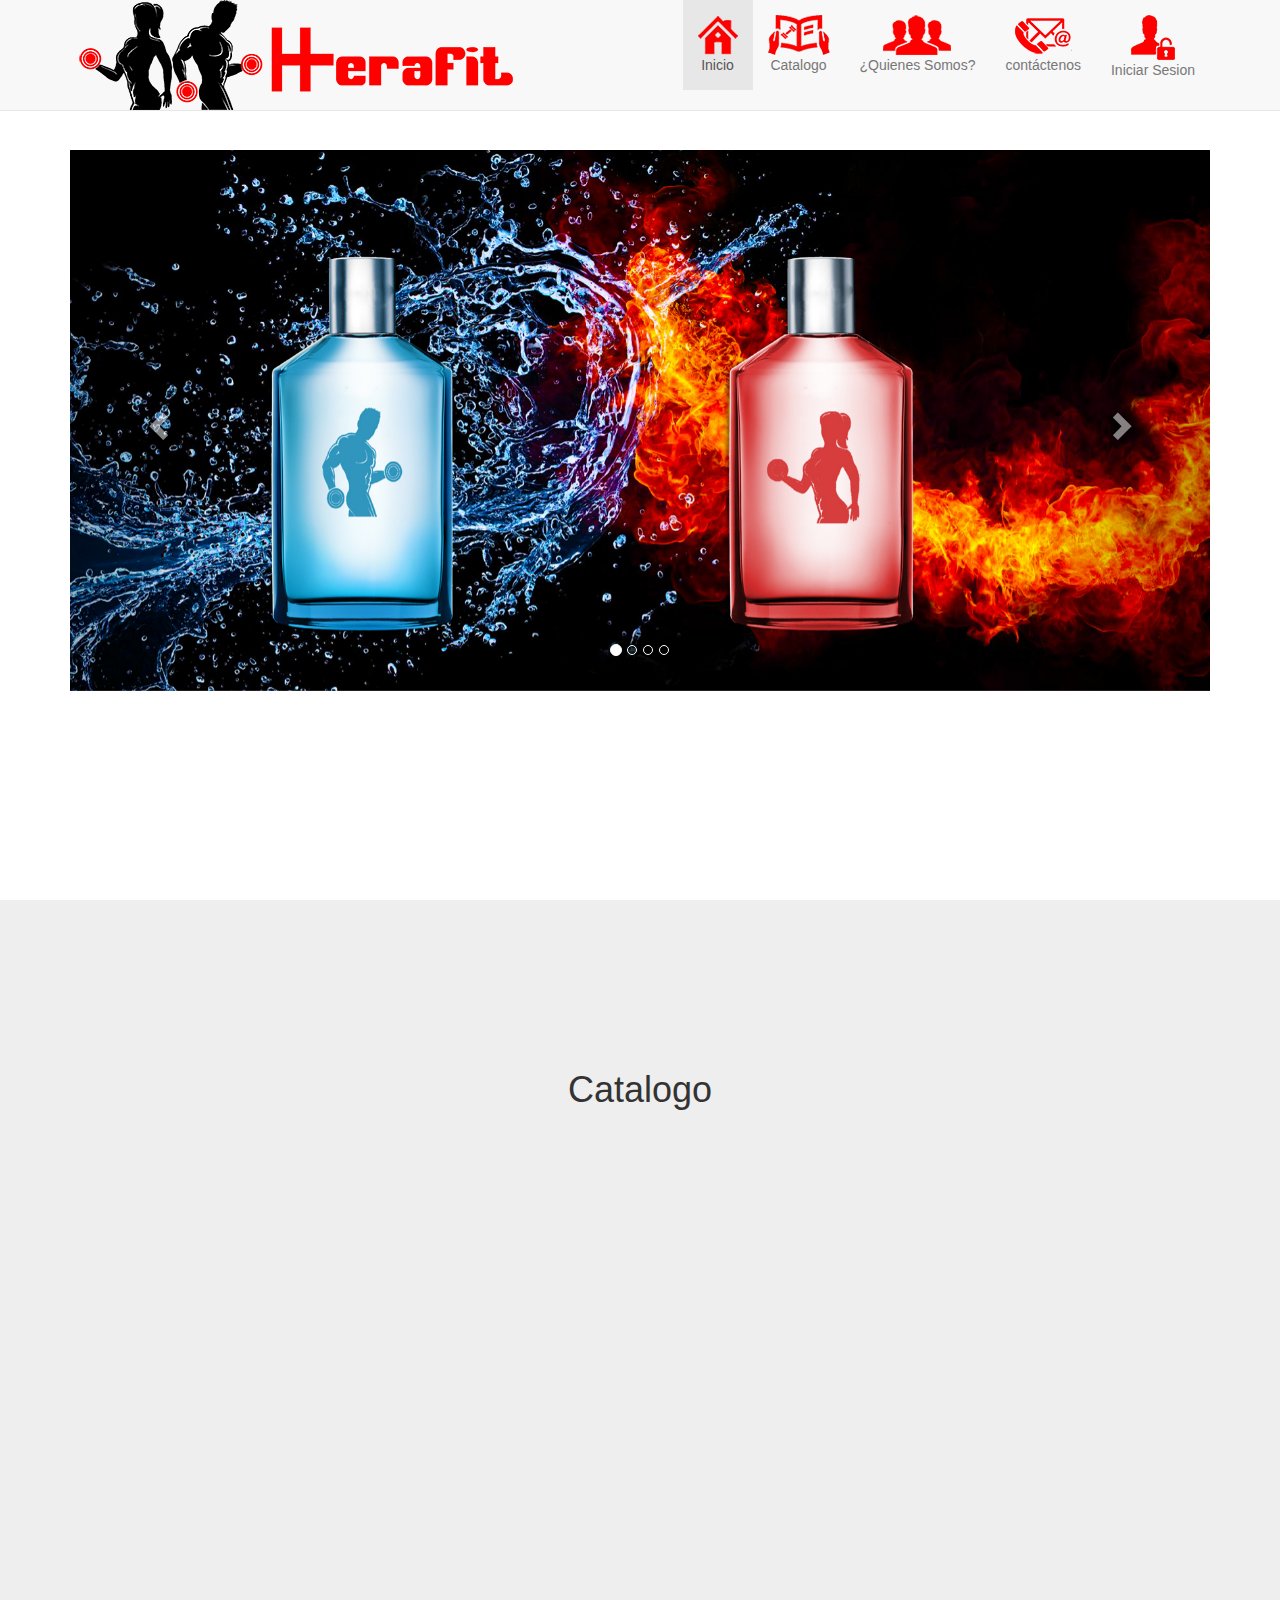
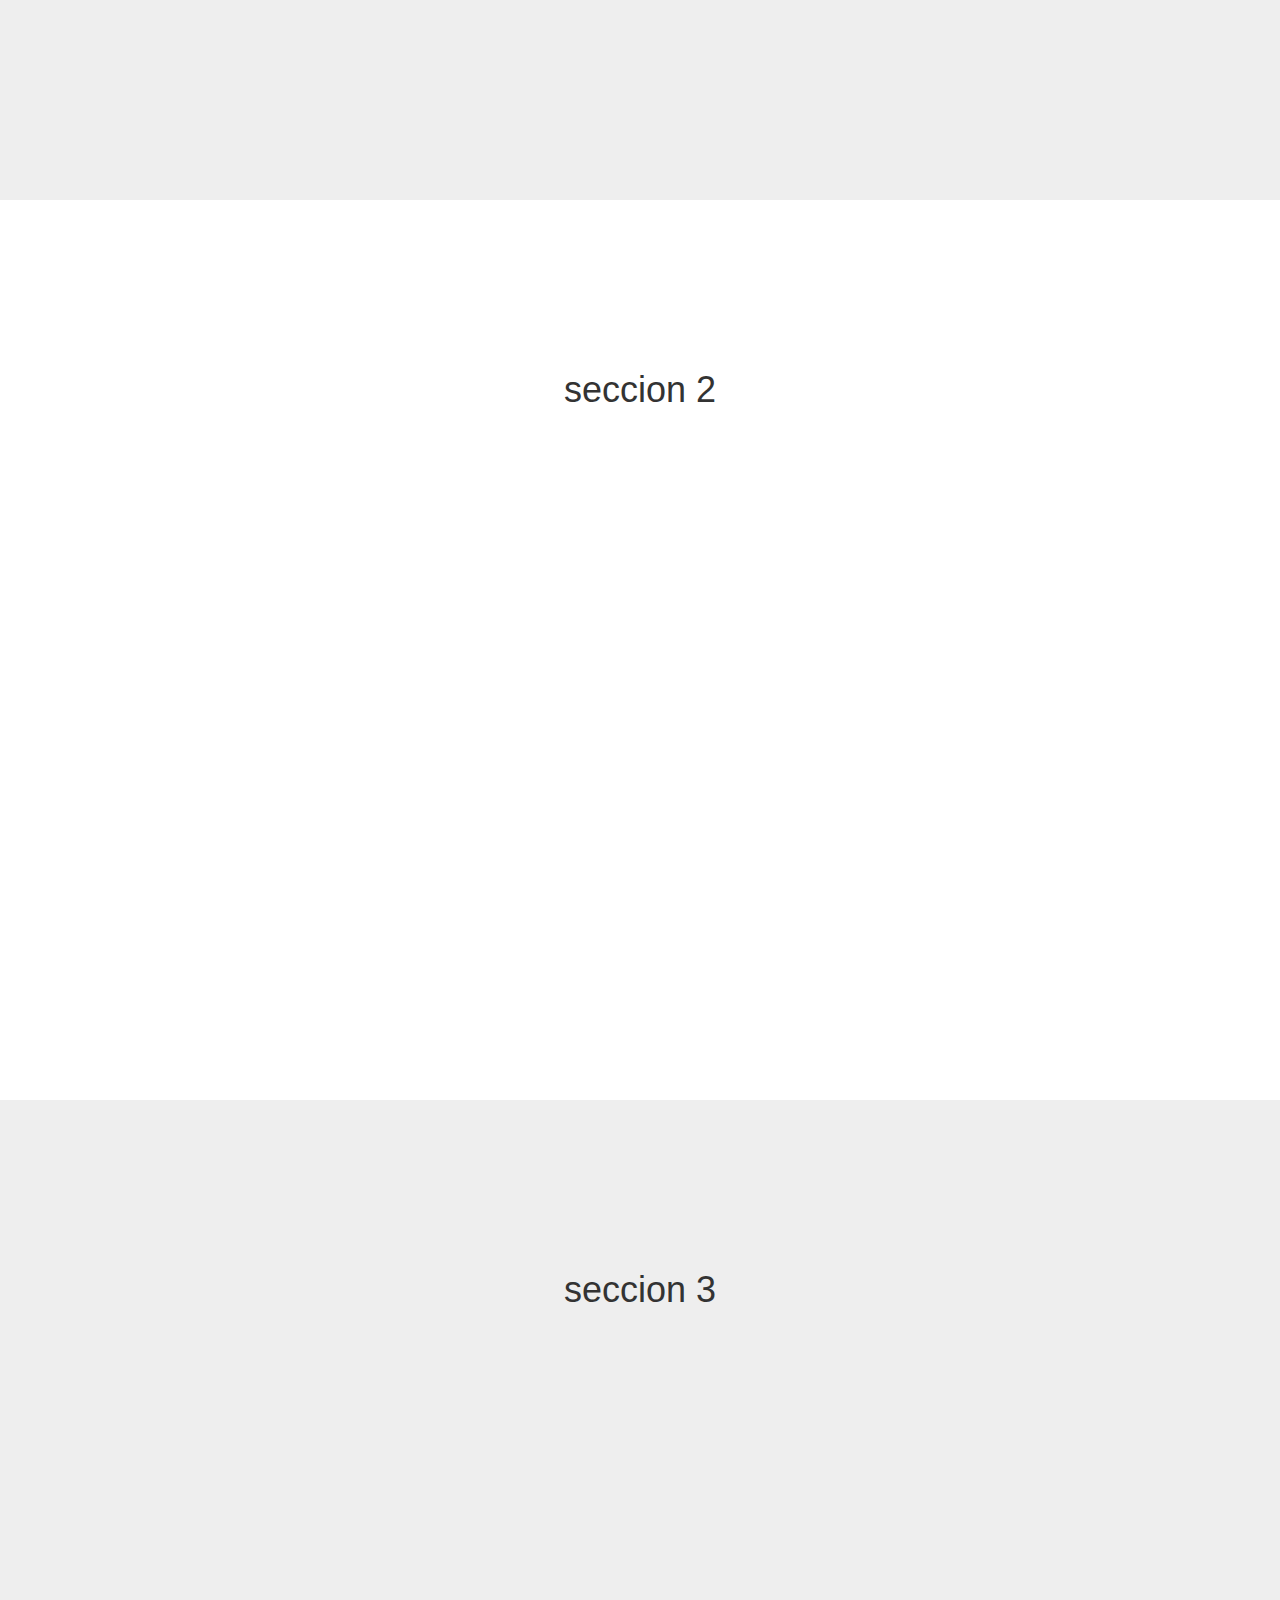
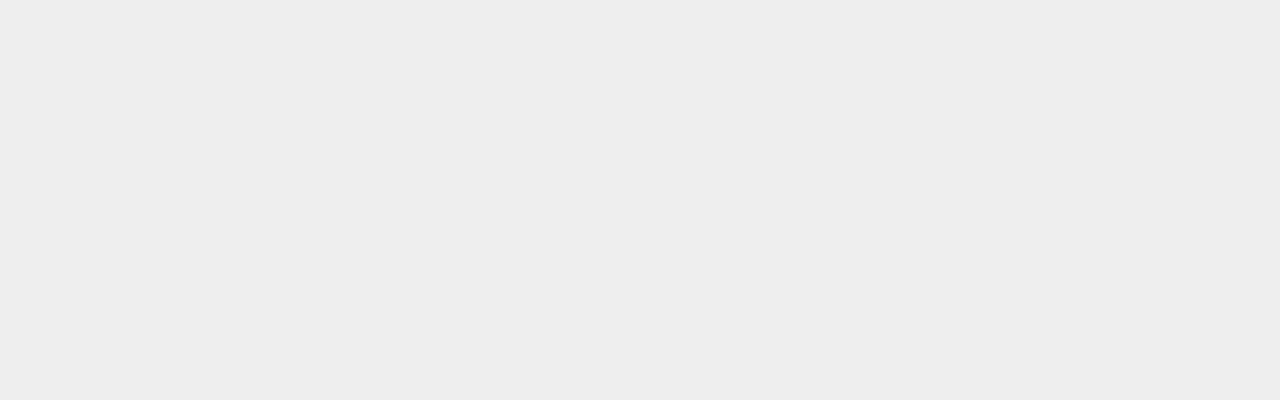
<file: index.html>
<!DOCTYPE html>
<html lang="en">

<head>
<title>HeraFit</title>
    <meta charset="utf-8">
    <meta name="viewport" content="width=device-width, initial-scale=1">
    <link rel="stylesheet" href="https://maxcdn.bootstrapcdn.com/font-awesome/4.4.0/css/font-awesome.min.css">
    <link href="css/bootstrap.min.css" rel="stylesheet">
    <link href="css/scrolling-nav.css" rel="stylesheet">
    <link rel="stylesheet" type="text/css" href="css/custom.css">
    <link rel="icon" href="img/ico.ico">


    <link href="//netdna.bootstrapcdn.com/bootstrap/3.1.1/css/bootstrap.min.css" rel="stylesheet" />
<script src="//ajax.googleapis.com/ajax/libs/jquery/2.1.1/jquery.min.js"></script>
<script src="//netdna.bootstrapcdn.com/bootstrap/3.1.1/js/bootstrap.min.js"></script>
</head>

<body id="page-top" data-spy="scroll" data-target=".navbar-fixed-top">

    <nav class="navbar navbar-default   navbar-fixed-top" role="navigation" >
        <div class="container">
            <div class="navbar-header page-scroll">
                <button type="button" class="navbar-toggle" data-toggle="collapse" data-target=".navbar-ex1-collapse">
                    <span class="sr-only">Toggle navigation</span>
                    <span class="icon-bar"></span>
                    <span class="icon-bar"></span>
                    <span class="icon-bar"></span>
                </button>
                <header>
<a class="page-scroll" href="#page-top" style="border: none;">
<img src="img/logo.png" class="img-responsive" alt="Imagen responsive">
  </header>
                 
            </div>


            <div class="collapse navbar-collapse navbar-ex1-collapse">
                <ul class="nav navbar-nav pull-right">
                    <li class="hidden">
                        <a class="page-scroll" href="#page-top"></a>
                    </li>
                    <li>
                        <a class="page-scroll" href="#page-top" style="border: none;">
                        <img src="img/1.png"><br>Inicio</a>
                    </li>

                    <li>
                        <a class="page-scroll" href="#catalogo" style="border: none;">
                        <img src="img/2.png"></i><br>Catalogo</a>
                    </li>
                    <li>
                        <a class="page-scroll" href="#quienessomos" style="border: none;">
                        <img src="img/3.png"><br>¿Quienes Somos?</a>
                    </li>
                    <li>
                        <a class="page-scroll" href="#contactenos" style="border: none;">
                        <img src="img/4.png"><br>contáctenos</a>
                    </li>
                    <li>
                        <a style="border: none;" data-toggle="modal" data-target="#myModal">
                        <img src="img/5.png"><br>Iniciar Sesion</a>
                    </li>
                    
                </ul>
            </div>
        </div>
    </nav>

    <!-- INICIO -->
    <section id="intro" class="intro-section">
        <div class="container">
            <div class="row">
                <div class="col-lg-12">

                <div id="myCarousel" class="carousel slide" data-ride="carousel">
  <!-- Indicators -->
  <ol class="carousel-indicators">
    <li data-target="#myCarousel" data-slide-to="0" class="active"></li>
    <li data-target="#myCarousel" data-slide-to="1"></li>
    <li data-target="#myCarousel" data-slide-to="2"></li>
    <li data-target="#myCarousel" data-slide-to="3"></li>
  </ol>

  <!-- Wrapper for slides -->
  <div class="carousel-inner" role="listbox">
    <div class="item active">
      <img src="img/a.jpg" alt="a">
    </div>

    <div class="item">
      <img src="img/b.jpg" alt="b">
    </div>

    <div class="item">
      <img src="img/c.jpg" alt="c">
    </div>
  </div>

  <!-- Left and right controls -->
  <a class="left carousel-control" href="#myCarousel" role="button" data-slide="prev">
    <span class="glyphicon glyphicon-chevron-left" aria-hidden="true"></span>
    <span class="sr-only">Previous</span>
  </a>
  <a class="right carousel-control" href="#myCarousel" role="button" data-slide="next">
    <span class="glyphicon glyphicon-chevron-right" aria-hidden="true"></span>
    <span class="sr-only">Next</span>
  </a>
</div>
                    
                    

                </div>
            </div>
        </div>
    </section>

    <!-- CATALOGO -->
    <section id="catalogo" class="about-section">
        <div class="container">
            <div class="row">
                <div class="col-lg-12">
                <!-- DESDE ACA SE  INTRUCE EL CODIGO DEL CATALOGO -->
                  <h1>Catalogo</h1>


                <!-- HASTA ACA SE INTRUCE EL CODIGO DEL CATALOGO -->
                </div>
            </div>
        </div>
    </section>

    <!-- Servicios Seccion -->
    <section id="quienessomos" class="services-section">
        <div class="container">
            <div class="row">
                <div class="col-lg-12">
                    <h1>seccion 2</h1>
                </div>
            </div>
        </div>
    </section>

    <!-- Contacto Seccion -->
    <section id="contactenos" class="contact-section">
        <div class="container">
            <div class="row">
                <div class="col-lg-12">
                    <h1>seccion 3</h1>
                </div>
            </div>
        </div>
    </section>

    

    <!-- Modal -->
        <div class="modal fade" id="myModal" tabindex="-1" role="dialog" aria-labelledby="myModalLabel">
          <div class="modal-dialog" role="document">
            <div class="modal-content">
              <div class="modal-header">
                <button type="button" class="close" data-dismiss="modal" aria-label="Close"><span aria-hidden="true">&times;</span></button>
                <center><h1 class="modal-title" id="myModalLabel">Iniciar Sesion</h1></center>
              </div>
              <div class="modal-body">
                
                <input type="text" placeholder="Ingresa Tu Correo" class="form-control">
                <br>
                <input type="text" placeholder="Ingresa Tu Contraseña" class="form-control">
                <br>
                <center><input type="submit" class="btn btn-info" value="Entrar">
                <button type="button" class="btn btn-danger" data-dismiss="modal">Cancelar</button></center>
              </div>
              <br>
              <div class="modal-footer">
                
              </div>
            </div>
          </div>
        </div>

    <!-- jQuery -->
    <script src="js/jquery.js"></script>
    <!-- Bootstrap JavaScript -->
    <script src="js/bootstrap.min.js"></script>
    <!-- Scrolling Nav JavaScript -->
    <script src="js/jquery.easing.min.js"></script>
    <script src="js/scrolling-nav.js"></script>
    

</body>
</html>
</file>
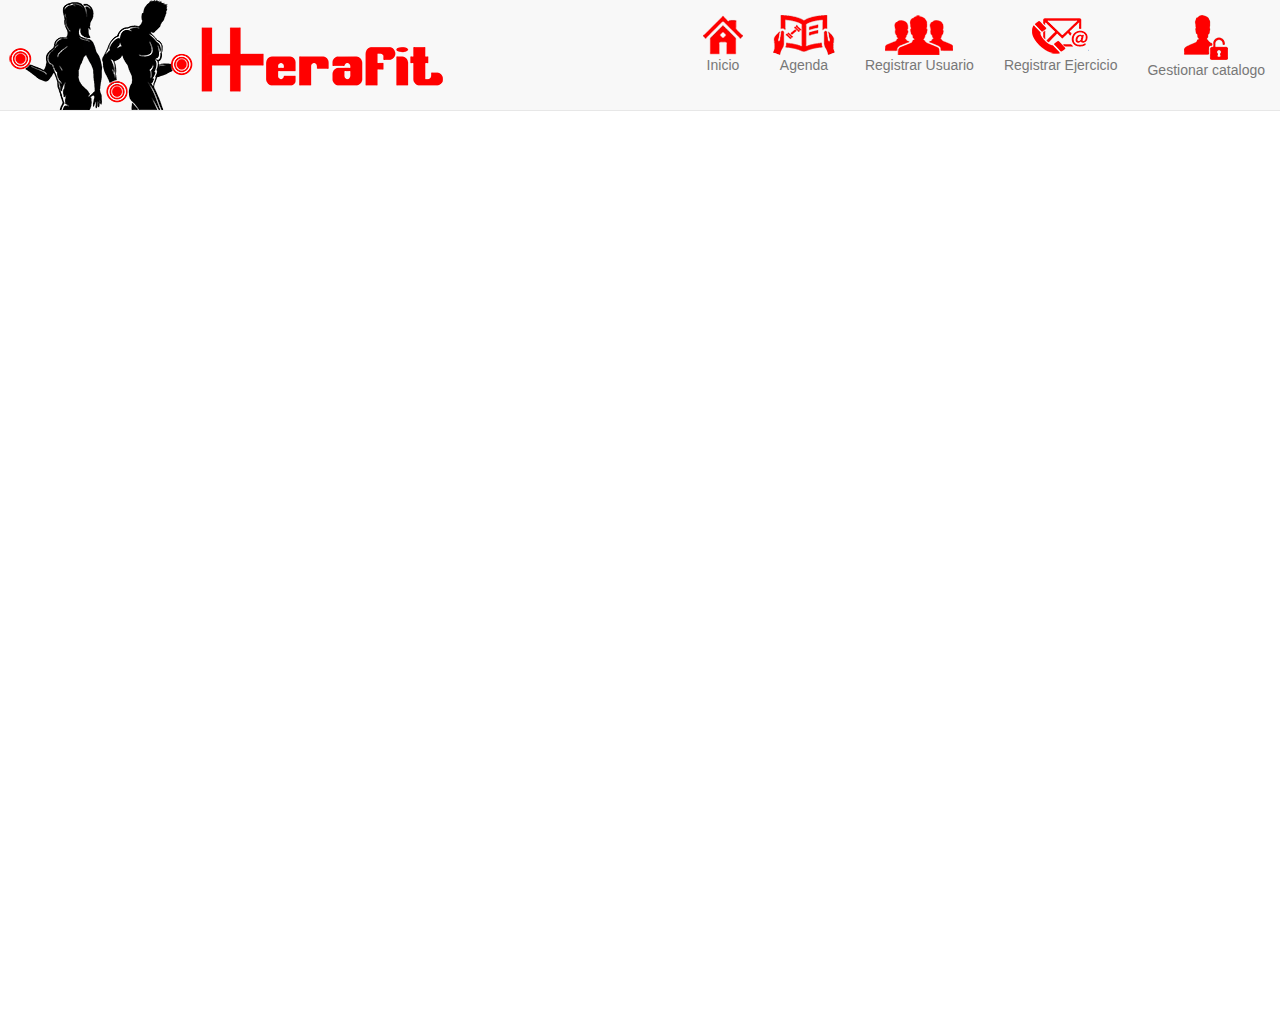
<file: indexadmin.html>
<!DOCTYPE html>
<html lang="en">

<head>
<title>Inicio Administrador</title>
    <meta charset="utf-8">
    <meta name="viewport" content="width=device-width, initial-scale=1">
    <link rel="stylesheet" href="https://maxcdn.bootstrapcdn.com/font-awesome/4.4.0/css/font-awesome.min.css">
    <link href="css/bootstrap.min.css" rel="stylesheet">
    <link href="css/scrolling-nav.css" rel="stylesheet">
    <link rel="stylesheet" type="text/css" href="css/custom.css">
    <link rel="icon" href="img/ico.ico">

    
</head>
<body>


<nav class="navbar navbar-default navbar-fixed-top" role="navigation">
    <div class="navbar-header">
        <button type="button" class="navbar-toggle " data-toggle="collapse" data-target=".navbar-ex1-collapse">
            <span class="sr-only">Toggle navigation</span>
            <span class="icon-bar"></span>
            <span class="icon-bar"></span>
            <span class="icon-bar"></span>
        </button>
        <header>
            <a class="page-scroll" href="#page-top" style="border: none;">
            <img src="img/logo.png" class="img-responsive" alt="Imagen responsive">
        </header>
    </div>

    <div class="collapse navbar-collapse navbar-ex1-collapse">
        <ul class="nav navbar-nav pull-right">
            <li class="hidden">
                <a class="page-scroll" href="#page-top"></a>
            </li>
            <li>
                <a class="page-scroll" href="indexadmin.html" style="border: none;">
                <img src="img/1.png"><br>Inicio</a>
            </li>

            <li>
                <a class="page-scroll" href="#catalogo" style="border: none;">
                <img src="img/2.png"></i><br>Agenda</a>
            </li>
            <li>
                <a class="page-scroll" href="registraruser.html" style="border: none;">
                <img src="img/3.png"><br>Registrar Usuario</a>
            </li>
            <li>
                <a class="page-scroll" href="#contactenos" style="border: none;">
                <img src="img/4.png"><br>Registrar Ejercicio</a>
            </li>
            <li>
                <a style="border: none;" data-toggle="modal" data-target="#myModal">
                <img src="img/5.png"><br>Gestionar catalogo</a>
            </li>
   
        </ul>
</nav>

    <div class="container" style="margin-top:120px;">
            <div class="row">

            <!-- asignar tres grillas <div class="col-md-4"></div> y en la del medio realiar los formularios para que queden centrados -->
              <div class="col-md-12"></div>
              
                


                
                </div>
                </div>




<!-- jQuery -->
    <script src="js/jquery.js"></script>
    <!-- Bootstrap JavaScript -->
    <script src="js/bootstrap.min.js"></script>
    <!-- Scrolling Nav JavaScript -->
    <script src="js/jquery.easing.min.js"></script>
    <script src="js/scrolling-nav.js"></script>
	
</body>
</html>
</file>
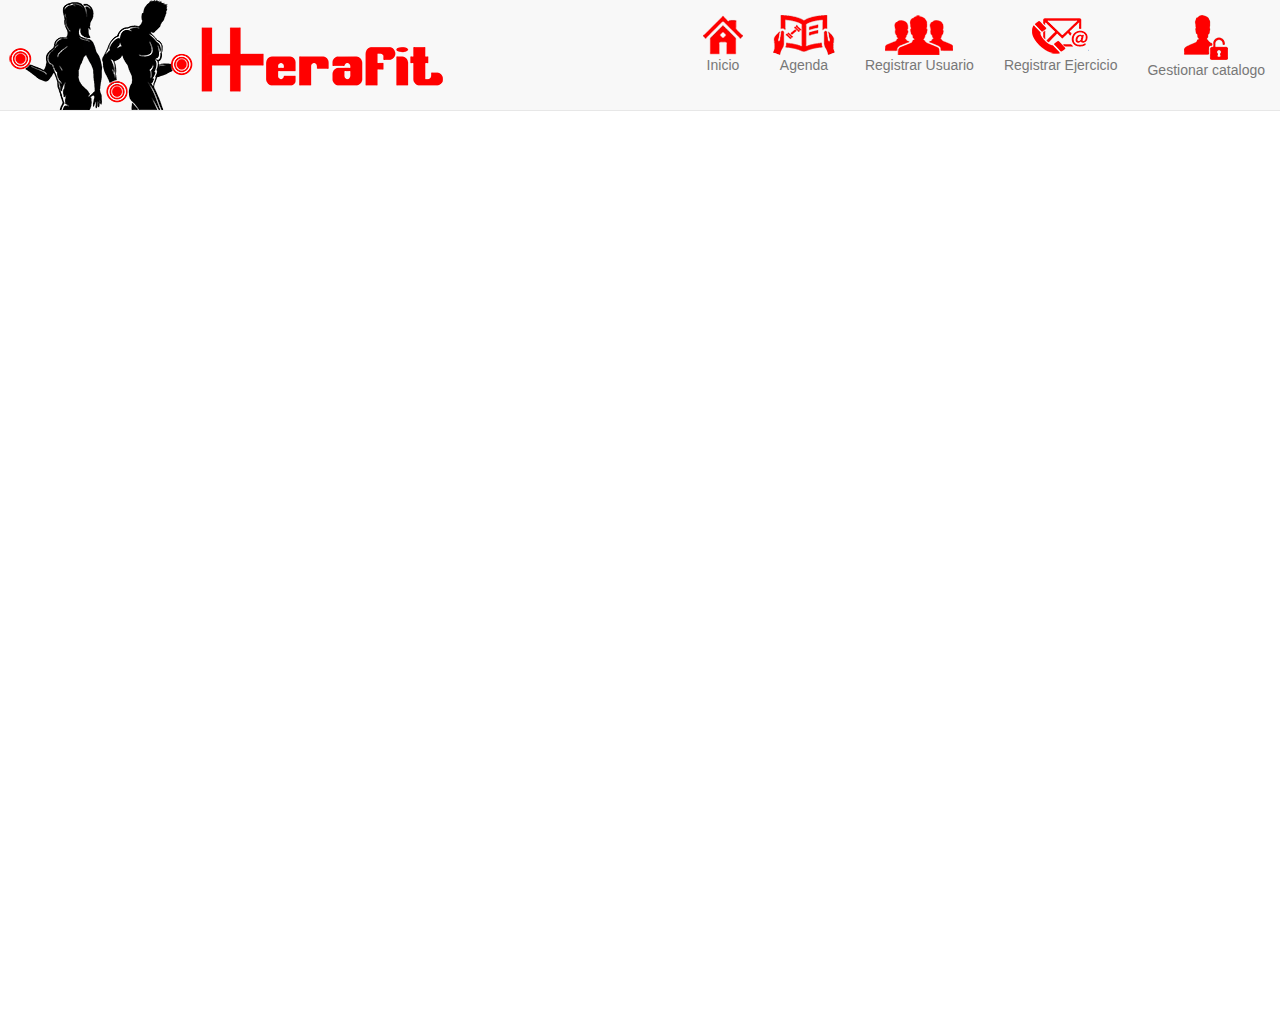
<file: registraradmin.html>
<!DOCTYPE html>
<html lang="en">

<head>
<title>Registrar Administrador</title>
    <meta charset="utf-8">
    <meta name="viewport" content="width=device-width, initial-scale=1">
    <link rel="stylesheet" href="https://maxcdn.bootstrapcdn.com/font-awesome/4.4.0/css/font-awesome.min.css">
    <link href="css/bootstrap.min.css" rel="stylesheet">
    <link href="css/scrolling-nav.css" rel="stylesheet">
    <link rel="stylesheet" type="text/css" href="css/custom.css">
    <link rel="icon" href="img/ico.ico">

    
</head>
<body>


<nav class="navbar navbar-default navbar-fixed-top" role="navigation">
    <div class="navbar-header">
        <button type="button" class="navbar-toggle " data-toggle="collapse" data-target=".navbar-ex1-collapse">
            <span class="sr-only">Toggle navigation</span>
            <span class="icon-bar"></span>
            <span class="icon-bar"></span>
            <span class="icon-bar"></span>
        </button>
        <header>
            <a class="page-scroll" href="#page-top" style="border: none;">
            <img src="img/logo.png" class="img-responsive" alt="Imagen responsive">
        </header>
    </div>

    <div class="collapse navbar-collapse navbar-ex1-collapse">
        <ul class="nav navbar-nav pull-right">
            <li class="hidden">
                <a class="page-scroll" href="#page-top"></a>
            </li>
            <li>
                <a class="page-scroll" href="indexadmin.html" style="border: none;">
                <img src="img/1.png"><br>Inicio</a>
            </li>

            <li>
                <a class="page-scroll" href="#catalogo" style="border: none;">
                <img src="img/2.png"></i><br>Agenda</a>
            </li>
            <li>
                <a class="page-scroll" href="registraruser.html" style="border: none;">
                <img src="img/3.png"><br>Registrar Usuario</a>
            </li>
            <li>
                <a class="page-scroll" href="#contactenos" style="border: none;">
                <img src="img/4.png"><br>Registrar Ejercicio</a>
            </li>
            <li>
                <a style="border: none;" data-toggle="modal" data-target="#myModal">
                <img src="img/5.png"><br>Gestionar catalogo</a>
            </li>
   
        </ul>
</nav>

    <div class="container" style="margin-top:120px;">
            <div class="row">

            <!-- asignar tres grillas <div class="col-md-4"></div> y en la del medio realiar los formularios para que queden centrados -->
              <div class="col-md-4"></div>
       
                


                
                </div>
                </div>




<!-- jQuery -->
    <script src="js/jquery.js"></script>
    <!-- Bootstrap JavaScript -->
    <script src="js/bootstrap.min.js"></script>
    <!-- Scrolling Nav JavaScript -->
    <script src="js/jquery.easing.min.js"></script>
    <script src="js/scrolling-nav.js"></script>
	
</body>
</html>
</file>
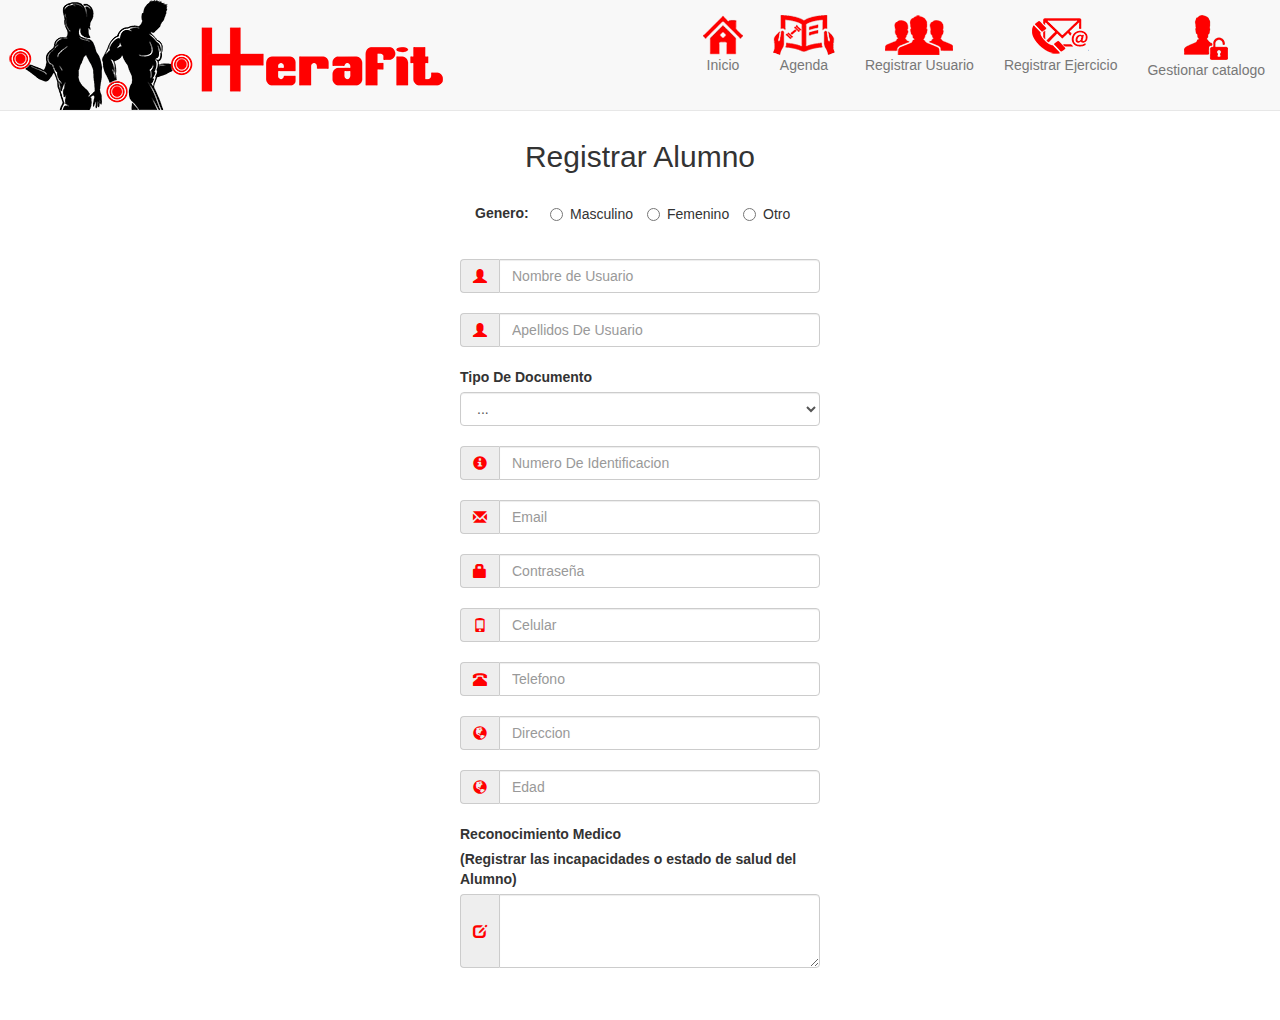
<file: registraralumno.html>
<!DOCTYPE html>
<html lang="en">

<head>
<title>Registrar Alumno</title>
    <meta charset="utf-8">
    <meta name="viewport" content="width=device-width, initial-scale=1">
    <link rel="stylesheet" href="https://maxcdn.bootstrapcdn.com/font-awesome/4.4.0/css/font-awesome.min.css">
    <link href="css/bootstrap.min.css" rel="stylesheet">
    <link href="css/scrolling-nav.css" rel="stylesheet">
    <link rel="stylesheet" type="text/css" href="css/custom.css">
    <link rel="icon" href="img/ico.ico">

    
</head>
<body>


<nav class="navbar navbar-default navbar-fixed-top" role="navigation">
    <div class="navbar-header">
        <button type="button" class="navbar-toggle " data-toggle="collapse" data-target=".navbar-ex1-collapse">
            <span class="sr-only">Toggle navigation</span>
            <span class="icon-bar"></span>
            <span class="icon-bar"></span>
            <span class="icon-bar"></span>
        </button>
        <header>
            <a class="page-scroll" href="#page-top" style="border: none;">
            <img src="img/logo.png" class="img-responsive" alt="Imagen responsive">
        </header>
    </div>

    <div class="collapse navbar-collapse navbar-ex1-collapse">
        <ul class="nav navbar-nav pull-right">
            <li class="hidden">
                <a class="page-scroll" href="#page-top"></a>
            </li>
            <li>
                <a class="page-scroll" href="indexadmin.html" style="border: none;">
                <img src="img/1.png"><br>Inicio</a>
            </li>

            <li>
                <a class="page-scroll" href="#catalogo" style="border: none;">
                <img src="img/2.png"></i><br>Agenda</a>
            </li>
            <li>
                <a class="page-scroll" href="registraruser.html" style="border: none;">
                <img src="img/3.png"><br>Registrar Usuario</a>
            </li>
            <li>
                <a class="page-scroll" href="#contactenos" style="border: none;">
                <img src="img/4.png"><br>Registrar Ejercicio</a>
            </li>
            <li>
                <a style="border: none;" data-toggle="modal" data-target="#myModal">
                <img src="img/5.png"><br>Gestionar catalogo</a>
            </li>
   
        </ul>
</nav>

    <div class="container" style="margin-top:120px;">
            <div class="row">

            <!-- asignar tres grillas <div class="col-md-4"></div> y en la del medio realiar los formularios para que queden centrados -->
              <div class="col-md-4"></div>
                     <div class="col-md-4">
                     <section id="registrar" class="registrar-section">
              <center><h2>Registrar Alumno</h2></center>
              <br>
              <div class="form-group">

        <label class="control-label col-xs-3">Genero:</label>
        <label class="radio-inline">
  <input type="radio" name="inlineRadioOptions" id="inlineRadio1" value="option1"> Masculino
</label>
<label class="radio-inline">
  <input type="radio" name="inlineRadioOptions" id="inlineRadio2" value="option2"> Femenino
</label>
<label class="radio-inline">
  <input type="radio" name="inlineRadioOptions" id="inlineRadio3" value="option3"> Otro
</label>
        </div>
        <br>
                  <div class="input-group">
                      <span class="input-group-addon"><span class="glyphicon glyphicon-user" style="color:red"></span></span>
                      <input type="text" class="form-control" placeholder="Nombre de Usuario">
                    </div>
                    <br>
                    <div class="input-group">
                      <span class="input-group-addon"><span class="glyphicon glyphicon-user" style="color:red"></span></span>
                      <input type="text" class="form-control" placeholder="Apellidos De Usuario">
                    </div>
                    <br>
                     <div class="form-group">
      <label for="sel1">Tipo De Documento</label>
      <select class="form-control" id="sel1">
      <option>...</option>
        <option>C.C Cedula De Ciudadania</option>
        <option>T.I Targeta De Identidad</option>
      </select>
        <br>
                  <div class="input-group">
                      <span class="input-group-addon"><span class="glyphicon glyphicon-info-sign" style="color:red"></span></span>
                      <input type="text" class="form-control" placeholder="Numero De Identificacion">
                    </div>
                    <br>
                  <div class="input-group">
                      <span class="input-group-addon"><span class="glyphicon glyphicon-envelope" style="color:red"></span></span>
                      <input type="text" class="form-control" placeholder="Email">
                    </div>
                    <br>
                  <div class="input-group">
                      <span class="input-group-addon"><span class="glyphicon glyphicon-lock" style="color:red"></span></span>
                      <input type="text" class="form-control" placeholder="Contraseña">
                    </div>
                    <br>
                  <div class="input-group">
                      <span class="input-group-addon"><span class="glyphicon glyphicon-phone" style="color:red"></span></span>
                      <input type="text" class="form-control" placeholder="Celular">
                    </div>
                    <br>
                  <div class="input-group">
                      <span class="input-group-addon"><span class="glyphicon glyphicon-phone-alt" style="color:red"></span></span>
                      <input type="text" class="form-control" placeholder="Telefono">
                    </div>
                    <br>
                  <div class="input-group">
                      <span class="input-group-addon"><span class="glyphicon glyphicon-globe" style="color:red"></span></span>
                      <input type="text" class="form-control" placeholder="Direccion">
                    </div>
                    <br>
                    <!-- Se creo un input -->
                    <div class="input-group">
                      <span class="input-group-addon"><span class="glyphicon glyphicon-globe" style="color:red"></span></span>
                      <input type="text" class="form-control" placeholder="Edad">
                    </div>
                    <br>
                    <label for="sel1">Reconocimiento Medico</label>
                    <label for="sel1">(Registrar las incapacidades o estado de salud del Alumno)</label>
                    <div class="input-group">

                      <span class="input-group-addon"><span class="glyphicon glyphicon-edit" style="color:red"></span></span>
                      <textarea class="form-control" rows="3"></textarea>
                    </div>



                     
                      
                      <div class="col-md-4"></div>
            </div>
                
       
                


                
                </div>
                </div>




<!-- jQuery -->
    <script src="js/jquery.js"></script>
    <!-- Bootstrap JavaScript -->
    <script src="js/bootstrap.min.js"></script>
    <!-- Scrolling Nav JavaScript -->
    <script src="js/jquery.easing.min.js"></script>
    <script src="js/scrolling-nav.js"></script>
	
</body>
</html>
</file>
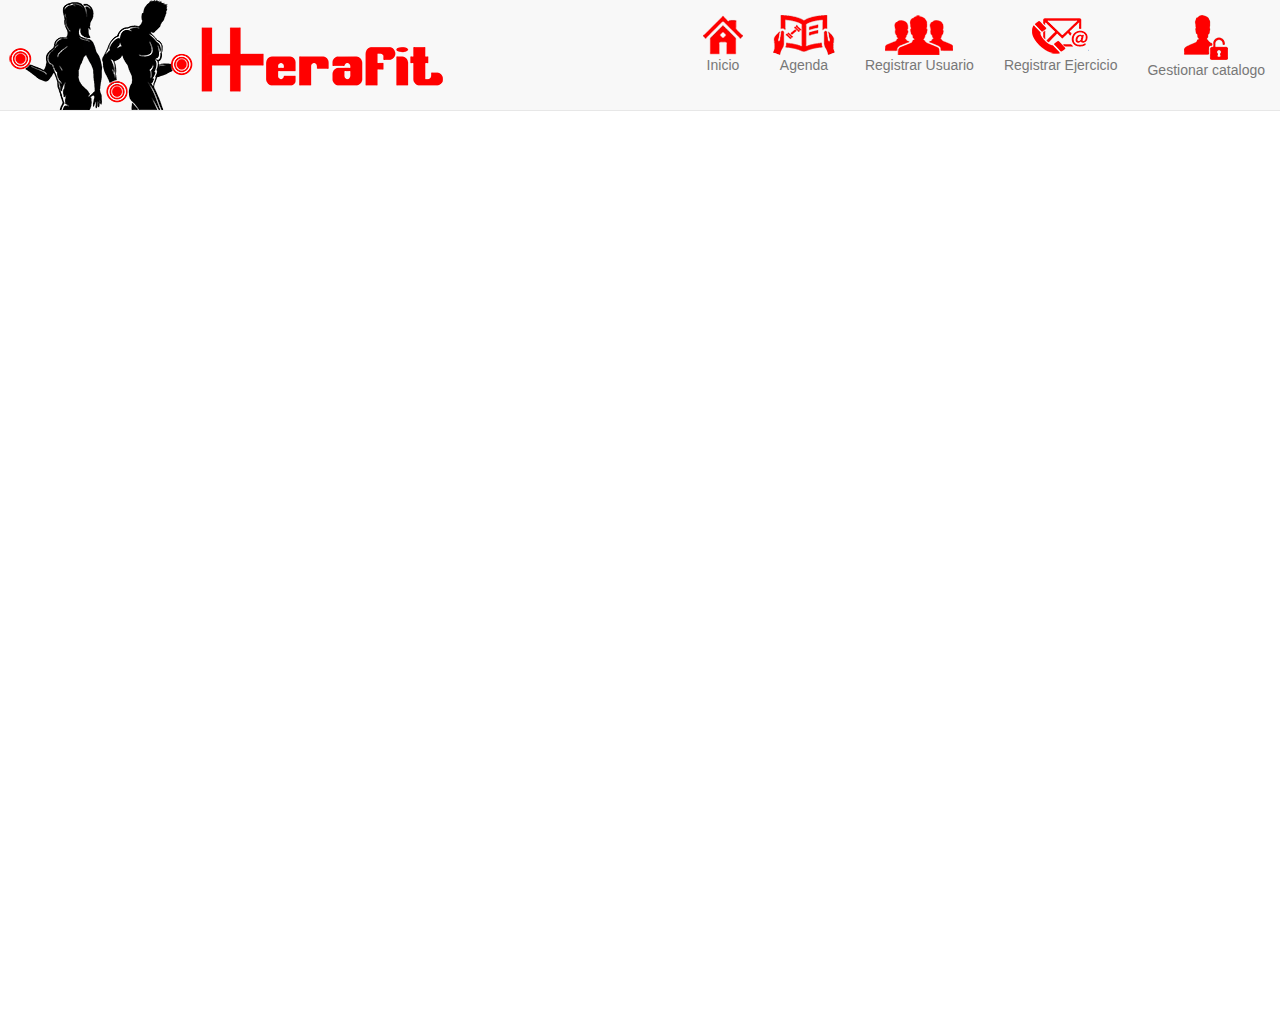
<file: registraruser.html>
<!DOCTYPE html>
<html lang="en">

<head>
<title>Registrar Usuario</title>
    <meta charset="utf-8">
    <meta name="viewport" content="width=device-width, initial-scale=1">
    <link rel="stylesheet" href="https://maxcdn.bootstrapcdn.com/font-awesome/4.4.0/css/font-awesome.min.css">
    <link href="css/bootstrap.min.css" rel="stylesheet">
    <link href="css/scrolling-nav.css" rel="stylesheet">
    <link rel="stylesheet" type="text/css" href="css/custom.css">
    <link rel="icon" href="img/ico.ico">

    
</head>
<body>


<nav class="navbar navbar-default navbar-fixed-top" role="navigation">
    <div class="navbar-header">
        <button type="button" class="navbar-toggle " data-toggle="collapse" data-target=".navbar-ex1-collapse">
            <span class="sr-only">Toggle navigation</span>
            <span class="icon-bar"></span>
            <span class="icon-bar"></span>
            <span class="icon-bar"></span>
        </button>
        <header>
            <a class="page-scroll" href="#page-top" style="border: none;">
            <img src="img/logo.png" class="img-responsive" alt="Imagen responsive">
        </header>
    </div>

    <div class="collapse navbar-collapse navbar-ex1-collapse">
        <ul class="nav navbar-nav pull-right">
            <li class="hidden">
                <a class="page-scroll" href="#page-top"></a>
            </li>
            <li>
                <a class="page-scroll" href="index.html" style="border: none;">
                <img src="img/1.png"><br>Inicio</a>
            </li>

            <li>
                <a class="page-scroll" href="#catalogo" style="border: none;">
                <img src="img/2.png"></i><br>Agenda</a>
            </li>
            <li>
                <a class="page-scroll" href="registraruser.html" style="border: none;">
                <img src="img/3.png"><br>Registrar Usuario</a>
            </li>
            <li>
                <a class="page-scroll" href="#contactenos" style="border: none;">
                <img src="img/4.png"><br>Registrar Ejercicio</a>
            </li>
            <li>
                <a style="border: none;" data-toggle="modal" data-target="#myModal">
                <img src="img/5.png"><br>Gestionar catalogo</a>
            </li>
   
        </ul>
</nav>

    <div class="container" style="margin-top:120px;">
            <div class="row">

            <!-- asignar tres grillas <div class="col-md-4"></div> y en la del medio realiar los formularios para que queden centrados -->
              <div class="col-md-6"></div>
              <div class="col-md-6"></div>
       
                


                
                </div>
                </div>




<!-- jQuery -->
    <script src="js/jquery.js"></script>
    <!-- Bootstrap JavaScript -->
    <script src="js/bootstrap.min.js"></script>
    <!-- Scrolling Nav JavaScript -->
    <script src="js/jquery.easing.min.js"></script>
    <script src="js/scrolling-nav.js"></script>
	
</body>
</html>
</file>
<file: css/custom.css>
a{
            text-align:center;
        }

        @media (min-width: 767px){
            .navbar {
                padding:0 !important;
        }

        @media (min-width: 768px){
            .navbar>.container .navbar-brand, .navbar>.container-fluid .navbar-brand {
                margin-top:20px !important;
            }
</file>
<file: css/scrolling-nav.css>
/*!
 * Start Bootstrap - Scrolling Nav HTML Template (http://startbootstrap.com)
 * Code licensed under the Apache License v2.0.
 * For details, see http://www.apache.org/licenses/LICENSE-2.0.
 */

body {
    width: 100%;
    height: 100%;
}

html {
    width: 100%;
    height: 100%;
}

@media(min-width:767px) {
    .navbar {
        padding: 20px 0;
        -webkit-transition: background .5s ease-in-out,padding .5s ease-in-out;
        -moz-transition: background .5s ease-in-out,padding .5s ease-in-out;
        transition: background .5s ease-in-out,padding .5s ease-in-out;
    }

    .top-nav-collapse {
        padding: 0;
    }
}

/* Demo Sections - You can use these as guides or delete them - the scroller will work with any sort of height, fixed, undefined, or percentage based.
The padding is very important to make sure the scrollspy picks up the right area when scrolled to. Adjust the margin and padding of sections and children 
of those sections to manage the look and feel of the site. */

.intro-section {
    height: 100%;
    padding-top: 150px;
    text-align: center;
    background: #fff;
}

.about-section {
    height: 100%;
    padding-top: 150px;
    text-align: center;
    background: #eee;
}

.services-section {
    height: 100%;
    padding-top: 150px;
    text-align: center;
    background: #fff;
}

.contact-section {
    height: 100%;
    padding-top: 150px;
    text-align: center;
    background: #eee;
}
</file>
